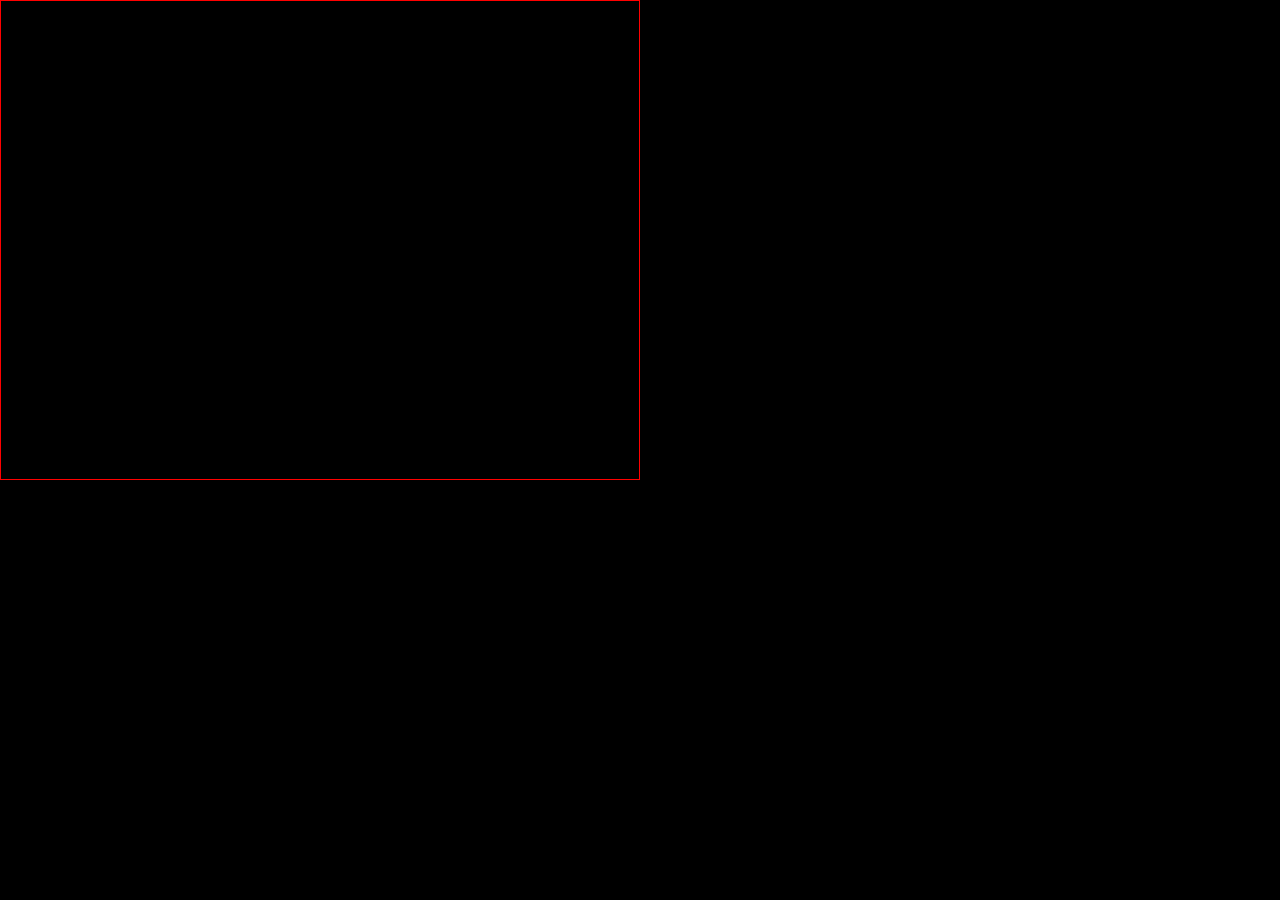
<file: index.html>
<!DOCTYPE html>
<html lang="en">
<head>
    <meta charset="UTF-8">
    <title>RetroTerminal</title>
    <link rel="stylesheet" href="css/styles.css">
    <style></style>
</head>
<body>
    <div id="wrapper">
        <div id="content">

            <div id="header">
                <h1 class="os">RobCo Industries Unified Operating System</h1>
                <h2 class="copyright">Copyright 2075-2077 RobCo Industries</h2>
                <p class="server">Server 22</p>
            </div>

            <div id="main">
                <p class="welcome"></p>
                <ul class="menu"></ul>
                <p class="note"></p>
            </div>

            <div id="footer">
                <span class="result">
                    <span class="pointer">&gt;</span>
                    <span class="status"></span>
                    <span class="block"></span>
                </span>
            </div>

        </div>
    </div>

    <script src="js/router.js"></script>
    <script src="js/controller.js"></script>
    <script src="js/interface.js"></script>
    <script src="js/actions.js"></script>
    <script>loadPage();</script>
</body>
</html>
</file>
<file: css/styles.css>
/*

colors:
- green: #1aff80
- blue:  #2ecfff
- amber: #ffb642
- white: #c0ffff

*/

@font-face {
    font-family: 'fsex300';
    src: url('../fonts/fsex300.woff2') format('woff2'), url('../fonts/fsex300.woff') format('woff');
    font-weight: normal;
    font-style: normal;
    unicode-range: U+0020-007F;
}

* {
    box-sizing: border-box;
    -webkit-font-smoothing: none;
}

*:focus {
    outline: none;
}

html {
    height: 100%;
    overflow: hidden;
    font-family: 'fsex300';
    font-size: 16px;
    user-select: none;
}

body {
    height: 100%;
    margin: 0;
    background-color: currentColor;
    background-image: linear-gradient(to bottom, rgba(0,0,0,.88) 0%, rgba(0,0,0,.88) 100%);
}

#wrapper {
    width: 640px;
    height: 480px;
    padding: 84px 120px;

    box-shadow: 0 0 0 1px red inset;
}

#content {
    width: 100%;
    height: 100%;
    position: relative;
}

#header {
    padding-bottom: 12px;
}

#header .os, #header .copyright, #header .server {
    font-size: 16px;
    font-weight: 400;
    line-height: 14px;
    letter-spacing: 1px;
    word-spacing: 1px;
    text-transform: uppercase;
    margin: 0;
    text-align: center;
}

#header .server {
    text-transform: none;
    font-size: inherit;
    line-height: inherit;
    height: 14px;
    letter-spacing: 1px;
    word-spacing: 0;
}

#header .server:before, #header .server:after {
    content: '-';
}

.welcome {
    display: none;             /* display is set by .template-* rule */
    font-size: inherit;
    letter-spacing: 1px;
    line-height: 12px;
    margin: 0;
    padding-bottom: 6px;
    border-bottom-color: currentColor;
    border-bottom-style: solid;
    border-bottom-width: 1px;
}

.template-welcome .welcome {   /* actual display value is set here */
    display: inline-block;
}

.menu {
    display: none;             /* display is set by .template-* rule */
    width: 100%;
    padding: 0;
    margin: 2px 0;
    overflow: hidden;
}

.template-menu .menu {
    display: block;            /* actual display value is set here */
}

.menu .item {
    display: none;        /* hide menu items if they're not .active (different from .selected) */
    width: auto;
    height: 22px;        /* prevents applied :focus from squishing the automatic height */
    line-height: 22px;
    letter-spacing: 1px;
    margin: 2px 36px 0px 0;
}

.menu .item.visible {
    display: block;        /* actual display value is set here */
}

.menu .item:before {
    content: '> ';
}

.menu .item.selected {
    background-color: currentColor;
    position: relative;
}

.menu .item.selected:before {
    color: rgba(0,0,0,.88);
    text-shadow: 0 0 2px rgba(0,0,0,.3);
}

.menu .item.selected:after {
    content: attr(data-label);
    position: absolute;
    left: 18px;
    color: rgba(0,0,0,.88);
    text-shadow: 0 0 2px rgba(0,0,0,.3);
}

.note {
    display: none;             /* display is set by .template-* rule */
    padding-top: 8px;
    margin: 0;
    letter-spacing: 1px;
    line-height: 12px;
    word-spacing: 0px;
    white-space: pre-wrap;
}

.note [data-note-section] {
    display: none;            /* display is set by .active class */
}

.note [data-note-section].active {
    display: inline;         /* visibility of current note section set here */
}

.template-note .note {
    display: block;            /* actual display value is set here */
}

#footer {
    height: 32px;
    padding-top: 16px;
    position: absolute;
    left: 0;
    bottom: 4px;
}

#footer .result {
    font-size: inherit;
}

#footer .block {
    animation: blink 835ms linear infinite;
}

#footer .block:before {
    content: '';
    display: inline-block;
    height: 11px;
    width: 11px;
    background-color: currentColor;
    line-height: 17px;
    position: relative;
    bottom: -1px;
}

@keyframes blink {
    0% {
        opacity: 1;
    }
    50% {
        opacity: 1;
    }
    51% {
        opacity: 0;
    }
    100% {
        opacity: 0;
    }
}
</file>
